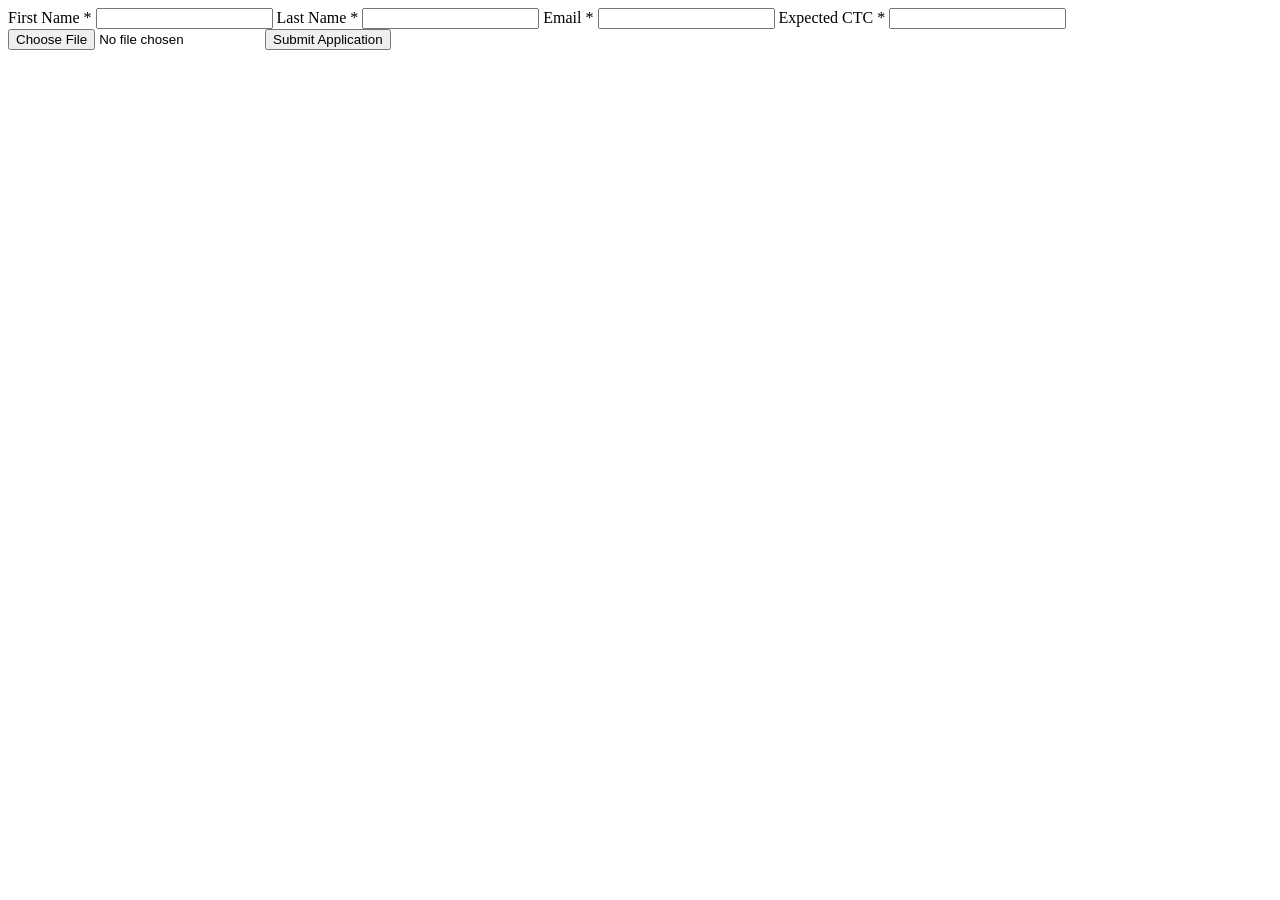
<file: tests/fixtures/form_with_confirmation.html>
<!doctype html>
<html>
<head><meta charset="utf-8"><title>Apply — Backend Engineer</title></head>
<body>
<!-- Submitting swaps in a confirmation, so the applier's verify step has
     something real to detect. Without a confirmation the applier reports
     failure rather than claiming a submission it can't prove. -->
<form id="application_form"
      onsubmit="document.body.innerHTML='<h1>Thank you for applying</h1>'; return false;">
  <label for="first_name">First Name *</label>
  <input type="text" id="first_name" name="first_name" required>

  <label for="last_name">Last Name *</label>
  <input type="text" id="last_name" name="last_name" required>

  <label for="email">Email *</label>
  <input type="email" id="email" name="email" required>

  <label for="ctc">Expected CTC *</label>
  <input type="text" id="ctc" name="expected_ctc" required>

  <input type="file" id="resume" name="resume">

  <button type="submit" id="submit_app">Submit Application</button>
</form>
</body>
</html>
</file>
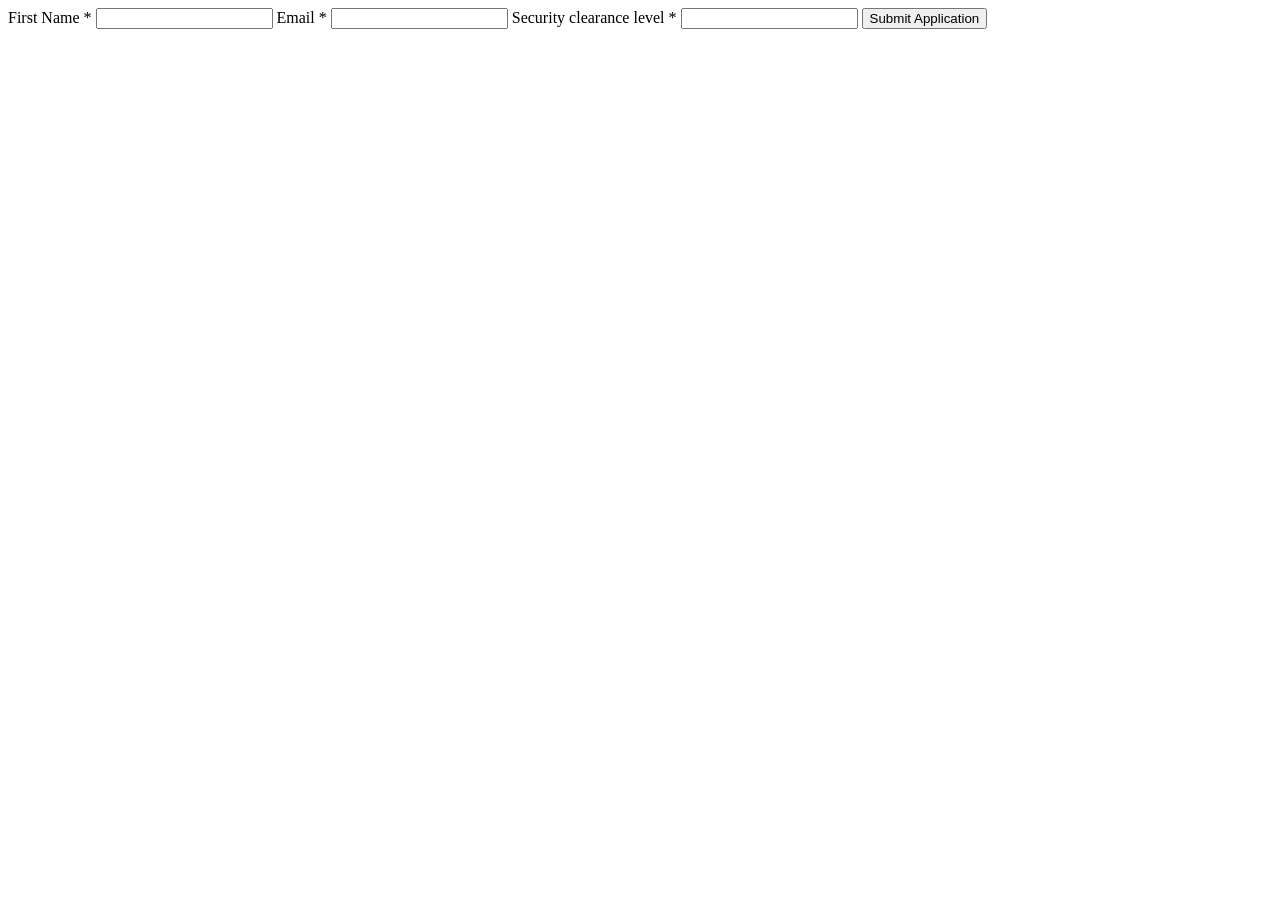
<file: tests/fixtures/form_with_unknown_question.html>
<!doctype html>
<html>
<head><meta charset="utf-8"><title>Apply — Backend Engineer</title></head>
<body>
<form id="application_form">
  <label for="first_name">First Name *</label>
  <input type="text" id="first_name" name="first_name" required>

  <label for="email">Email *</label>
  <input type="email" id="email" name="email" required>

  <!-- Required, and nothing in profile.yaml answers it. The application must
       park here rather than have anything invent a value. -->
  <label for="clearance">Security clearance level *</label>
  <input type="text" id="clearance" name="clearance" required>

  <button type="submit" id="submit_app">Submit Application</button>
</form>
</body>
</html>
</file>
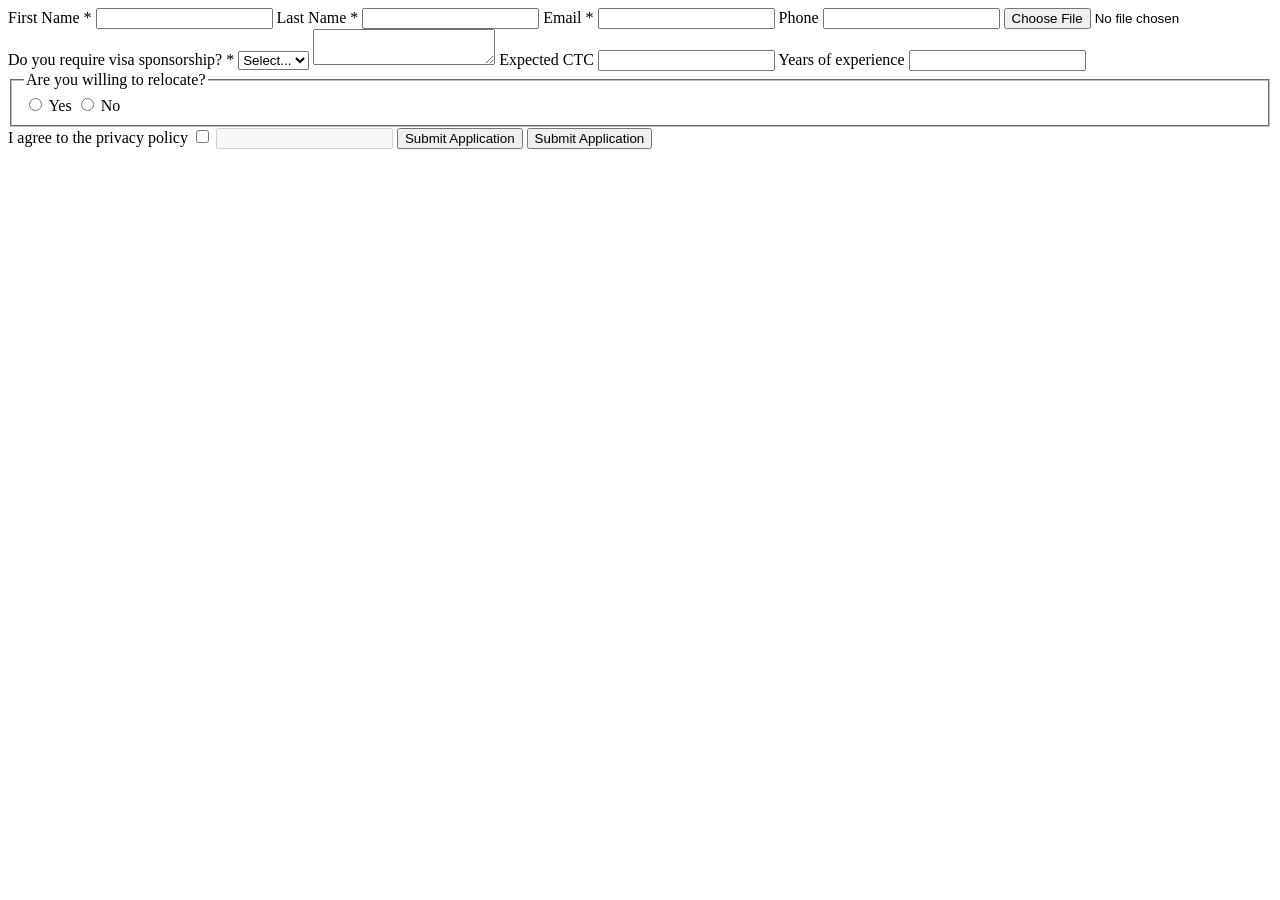
<file: tests/fixtures/greenhouse_like.html>
<!doctype html>
<html>
<head><meta charset="utf-8"><title>Apply — Backend Engineer</title></head>
<body>
<div id="grnhse_app">
  <form id="application_form">
    <!-- explicit label[for] -->
    <label for="first_name">First Name *</label>
    <input type="text" id="first_name" name="job_application[first_name]" required>

    <label for="last_name">Last Name *</label>
    <input type="text" id="last_name" name="job_application[last_name]" required>

    <!-- email / tel types -->
    <label for="email">Email *</label>
    <input type="email" id="email" name="job_application[email]" required>

    <label for="phone">Phone</label>
    <input type="tel" id="phone" name="job_application[phone]">

    <!-- file input, no label -->
    <input type="file" id="resume" name="job_application[resume]">

    <!-- select with options -->
    <label for="visa">Do you require visa sponsorship? *</label>
    <select id="visa" name="job_application[answers][visa]" required>
      <option value="">Select...</option>
      <option>Yes</option>
      <option>No</option>
    </select>

    <!-- textarea via aria-label -->
    <textarea aria-label="Why do you want to work here?" name="job_application[answers][why]"></textarea>

    <!-- wrapping label -->
    <label>Expected CTC
      <input type="text" name="job_application[answers][ctc]">
    </label>

    <!-- number -->
    <label for="years">Years of experience</label>
    <input type="number" id="years" name="job_application[answers][years]">

    <!-- radio group -->
    <fieldset>
      <legend>Are you willing to relocate?</legend>
      <label><input type="radio" name="relocate" value="Yes"> Yes</label>
      <label><input type="radio" name="relocate" value="No"> No</label>
    </fieldset>

    <!-- checkbox -->
    <label for="terms">I agree to the privacy policy</label>
    <input type="checkbox" id="terms" name="terms">

    <!-- must all be ignored -->
    <input type="hidden" name="authenticity_token" value="abc">
    <input type="text" name="disabled_field" disabled>
    <input type="text" name="hidden_by_css" style="display:none">
    <input type="submit" value="Submit Application">
    <button type="submit" id="submit_app">Submit Application</button>
  </form>
</div>
</body>
</html>
</file>
